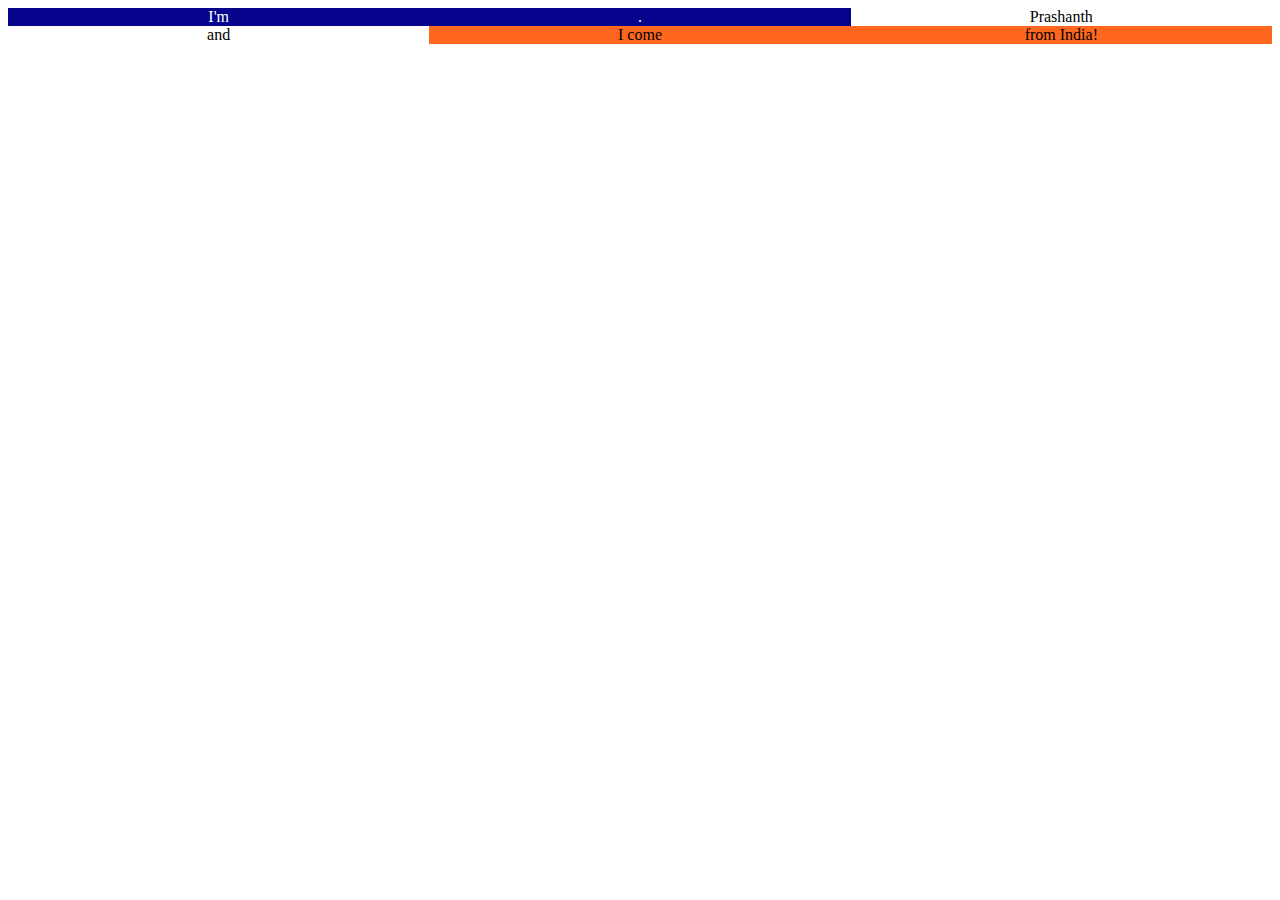
<file: index.html>
<!DOCTYPE html>
<html lang="en">
<head>
	<meta charset="UTF-8">
	<meta name="viewport" content="width=device-width, initial-scale=1.0">
	<title>Workshop</title>
</head>

<style>
	.wrapper{
		display: grid;
		grid-template-columns: repeat(3, 1Fr);
		text-align-last: center;
	}

	div{
		background-color: #FF671F
	}
	.second{
		background-color: #FFFFFF
	}
	#first{
		color: white;
		background-color: #06038D
	}
</style>

<body>
	<div class="wrapper">
		<div id="first">I'm</div>
		<div id="first">.</div>
		<div class="second">Prashanth</div>
		<div class="second">and</div>
		<div class="third">I come </div>
		<div class="fourth">from India!</div>
	</div>
</body>

</html>
</file>
